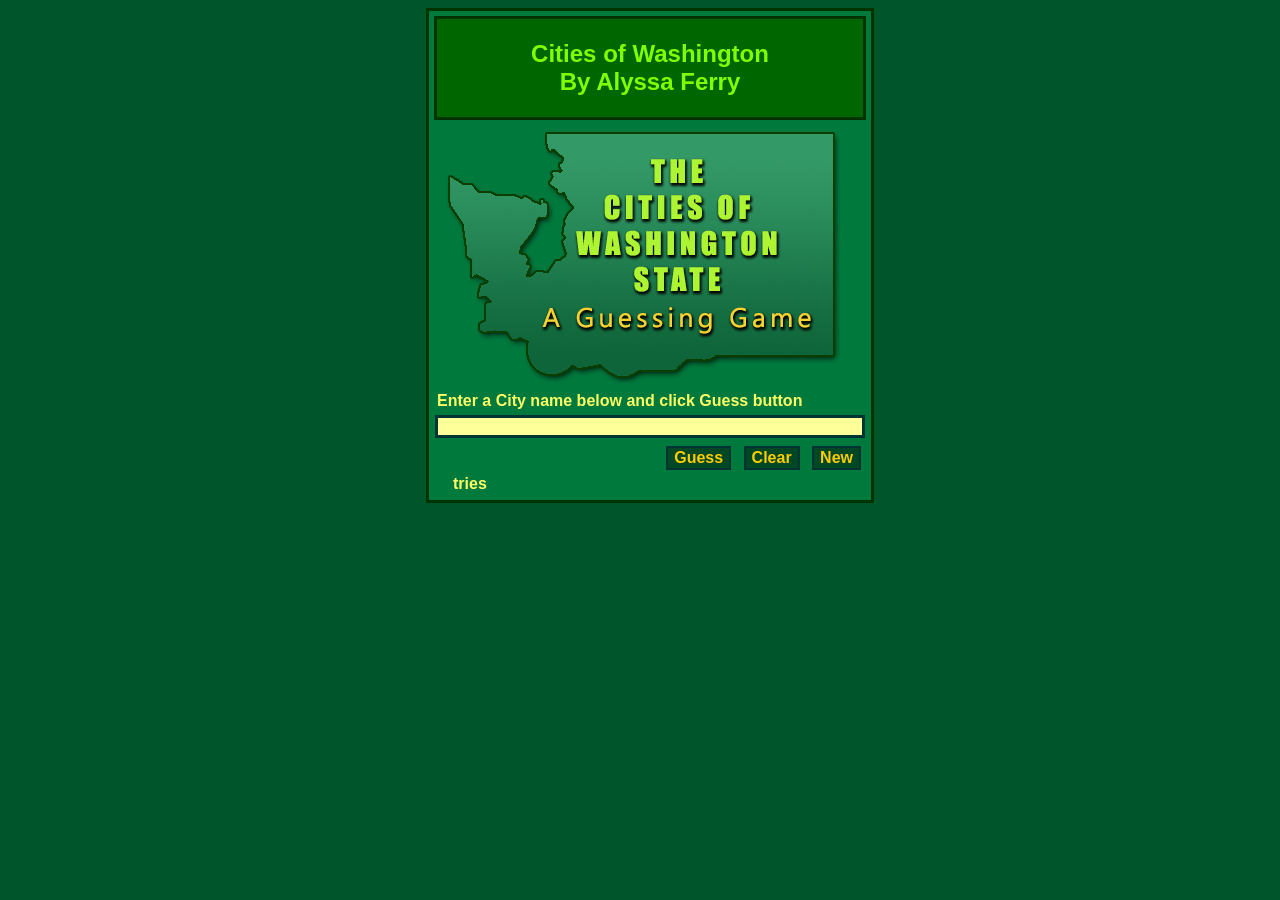
<file: index.html>
<!DOCTYPE HTML>
<html>
<head>
<title>Cities of WA Game</title>
<script type="text/javascript" src="cities.js"></script>
<link rel="stylesheet" href="style.css" type="text/css" />
</head>
<body>
<div class="container">
<form name="form1">
	<table class=tab>
		<tr>
        	<td class="darkerBackground">
            	<h2>Cities of Washington<br>
                    By Alyssa Ferry</h2>
            </td>
      	</tr>
        <tr>
        	<td><img src="washington.png" alt="Cities of Washington">
            </td>
      	</tr>
        <tr>
			<td class=td1>
				<input type=text name=hint id=hint value="Enter a City name below and click Guess button" readonly class=txt1>
			</td>
		</tr>
		<tr>
			<td class=td1>
				<input type=text name=guess1 id=guess1 class=txt2 title="Guess Here">
			</td>
		</tr>
		<tr>
		
			<td class=td1 align=right>
				<input type=button value=Guess onClick=guessIt() class=btn title="Click here to get a hint or check your guess.">
				<input type=button value=Clear onClick=clearBox() class=btn title="Click here to clear the text box.">
				<input type=button value=New onClick=newGame() class=btn title="Click here to start a new game.">
                <input type=text name=numOfTries id=numOfTries value="tries" readonly class=txt1>
		
			</td>
		</tr>
	</table>
</form>
</div>
</body>
</html>
</file>
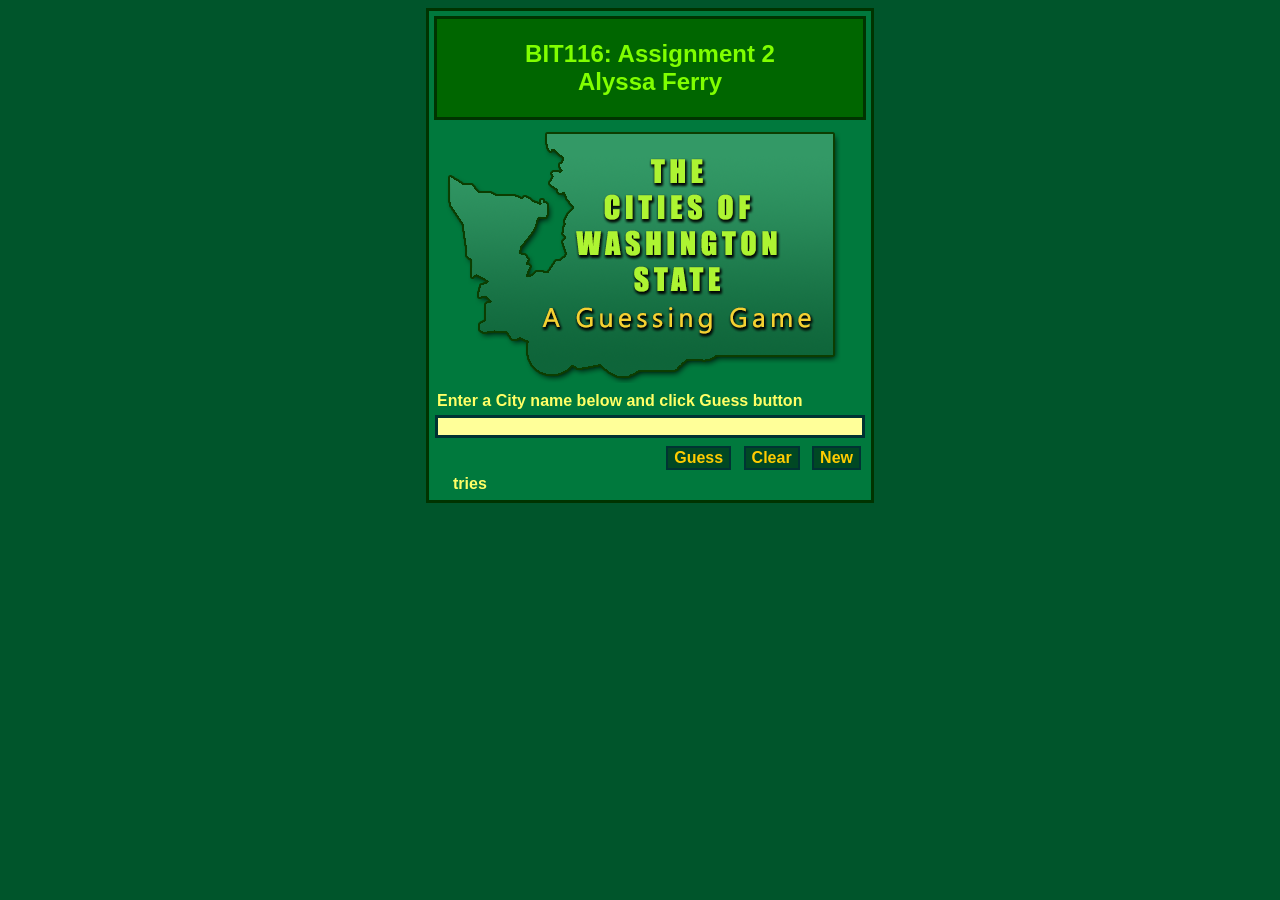
<file: assignment2.html>
<!DOCTYPE HTML>
<html>
<head>
<title>A2: Cities of WA Game</title>
<script type="text/javascript" src="cities.js"></script>
<link rel="stylesheet" href="style.css" type="text/css" />
</head>
<body>
<div class="container">
<form name="form1">
	<table class=tab>
		<tr>
        	<td class="darkerBackground">
            	<h2>BIT116: Assignment 2<br>
                    Alyssa Ferry</h2>
            </td>
      	</tr>
        <tr>
        	<td><img src="washington.png" alt="Cities of Washington">
            </td>
      	</tr>
        <tr>
			<td class=td1>
				<input type=text name=hint id=hint value="Enter a City name below and click Guess button" readonly class=txt1>
			</td>
		</tr>
		<tr>
			<td class=td1>
				<input type=text name=guess1 id=guess1 class=txt2 title="Guess Here">
			</td>
		</tr>
		<tr>
		
			<td class=td1 align=right>
				<input type=button value=Guess onClick=guessIt() class=btn title="Click here to get a hint or check your guess.">
				<input type=button value=Clear onClick=clearBox() class=btn title="Click here to clear the text box.">
				<input type=button value=New onClick=newGame() class=btn title="Click here to start a new game.">
                <input type=text name=numOfTries id=numOfTries value="tries" readonly class=txt1>
		
			</td>
		</tr>
	</table>
</form>
</div>
</body>
</html>
</file>
<file: style.css>
body {
	background-color: #00552B;
}

.darkerBackground {
	background-color: #060;
	border:medium solid #030;
}
h1, h2 {
	font-family: Helvetica, sans-serif, Verdana, Arial;
	color: #80FF00;
	text-align:center
}
.container {
	width: 428px;
	margin-left:auto;
	margin-right:auto;
}

.tab { 
	border: solid 1 #000000; 
}

table {
	background-color: #00793D;
	padding: 3px;
	border:medium solid #030;
}
.td1 { 
	font-family: Helvetica, sans-serif, Verdana, Arial; 
	font-size: 13; 
	font-weight: bold; 
	background-color: #00793D; 
	color: #FFFFFF; 
	border: 0; 
	width:420px;
}

.txt1 { 
	font-family: Helvetica, sans-serif, Verdana, Arial; 
	font-size: 12pt; 
	font-weight: bold; 
	background-color: #00793D; 
	color: #FF6; 
	border: 0; 
	width:410px;
}

.txt2 { 
	font-family: Helvetica, sans-serif, Verdana, Arial; 
	font-size: 12; 
	font-weight: normal; 
	border: solid 3px #033; 
	width: 420px;
	background-color: #FF9;
	color:#039;
}

.btn { 
	font-family: Helvetica, sans-serif, Verdana, Arial; 
	font-size: 12pt; 
	font-weight: bold;
	background-color: #004824; 
	color: #FC0; 
	cursor: hand; 
	margin: 4px;
}

input[type=button]:hover {
    background-color: #C8F986;
	color: #F60;
	border:solid #033 2px;
}
input[type=button] {
    border:solid #033 2px;
}
</file>
